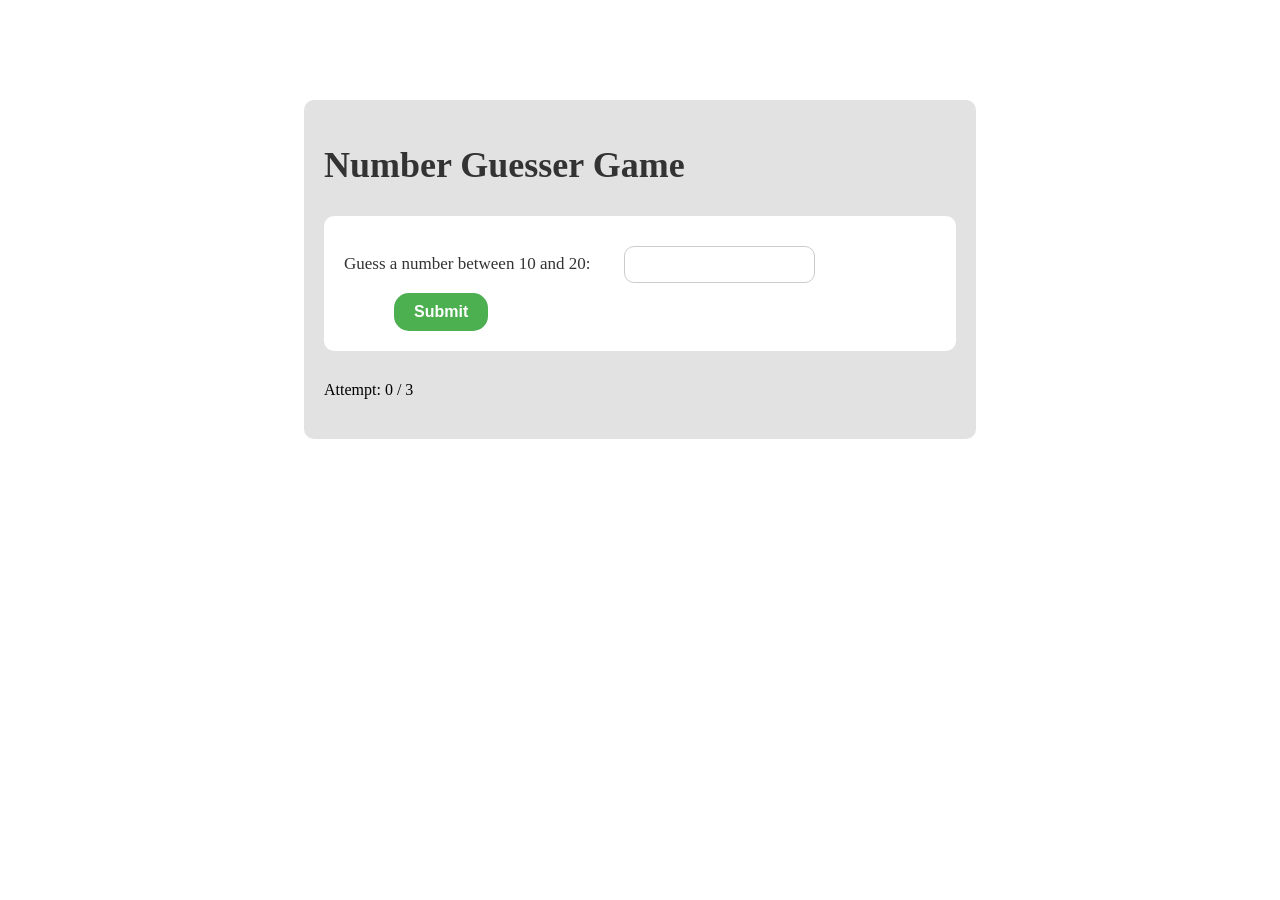
<file: numberGuesser/index.html>
<!DOCTYPE html>
<html lang="en">
<head>
    <meta charset="UTF-8">
    <meta name="viewport" content="width=device-width, initial-scale=1.0">
    <link rel="stylesheet" href="style.css">
    <title>Number Guesser</title>
</head>
<body>
    <div class="container">
        <h1>Number Guesser Game</h1>
        <form id="number-guesser-form">
            <label for="guess">Guess a number between 10 and 20:</label>
            <input type="number" id="guess" name="guess">
            <button type="submit" id="guessBtn">Submit</button>
        </form>
        <!-- add a element to show the chances left -->
        <div id="chances">Attempt: <span id="attempt">0 / 3</span></div>
        <div id="verdict">
        </div>

        <button type="reset" id="resetBtn">Reset</button>
    </div>

    <script src="js/script.js"></script>
</body>
</html>
</file>
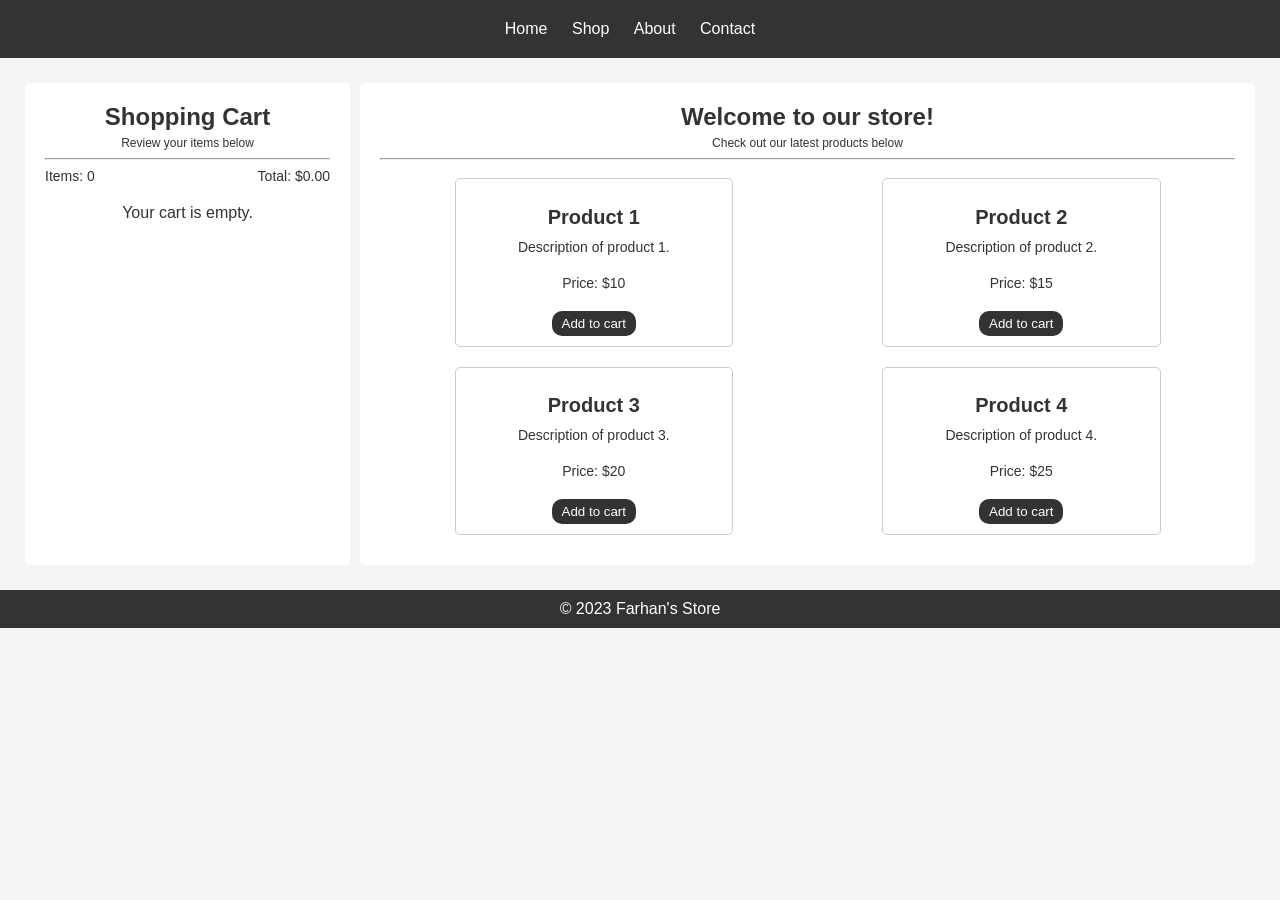
<file: shoppingCart/index.html>
<!DOCTYPE html>
<html lang="en">

<head>
    <meta charset="UTF-8">
    <meta name="viewport" content="width=device-width, initial-scale=1.0">
    <link rel="stylesheet" href="style.css">
    <title>fms-byte's Shop</title>
</head>

<body>
    <header>
        <nav>
            <ul>
                <li><a href="#">Home</a></li>
                <li><a href="#">Shop</a></li>
                <li><a href="#">About</a></li>
                <li><a href="#">Contact</a></li>
            </ul>
        </nav>
    </header>
    <main>
        <section class="cart-list-section">
            <div class="list-header">
                <h1>Shopping Cart</h1>
                <p>Review your items below</p>
                <hr>
                <div class="item-count-price">
                    <p>Items: <span class="item-count">0</span></p>
                    <p>Total: $<span class="total">0</span></p>
                </div>
            </div>

            <ul class="shopping-cart">
            </ul>
            <div>
                <p class="cart-message">Your cart is empty.</p>
                <button class="clear-all">Clear All</button>
            </div>
        </section>
        <section class="product-list-section">
            <div class="list-header">
                <h1>Welcome to our store!</h1>
                <p>Check out our latest products below</p>
                <hr>
            </div>
            <ul class="product-list">
                <li id="product1">
                    <h2>Product 1</h2>
                    <!-- <img src="product1.jpg" alt="Product 1"> -->
                    <p>Description of product 1.</p>
                    <p>Price: $<span class="price">10</span></p>
                    <button class="add-to-cart">Add to cart</button>
                </li>
                <li id="product2">
                    <h2>Product 2</h2>
                    <!-- <img src="product2.jpg" alt="Product 2"> -->
                    <p>Description of product 2.</p>
                    <p>Price: $<span class="price">15</span></p>
                    <button class="add-to-cart">Add to cart</button>
                </li>
                <li id="product3">
                    <h2>Product 3</h2>
                    <!-- <img src="product3.jpg" alt="Product 3"> -->
                    <p>Description of product 3.</p>
                    <p>Price: $<span class="price">20</span></p>
                    <button class="add-to-cart">Add to cart</button>
                </li>
                <li id="product4">
                    <h2>Product 4</h2>
                    <!-- <img src="product4.jpg" alt="Product 4"> -->
                    <p>Description of product 4.</p>
                    <p>Price: $<span class="price">25</span></p>
                    <button class="add-to-cart">Add to cart</button>
                </li>
            </ul>
        </section>
    </main>
    <footer>
        <p>&copy; 2023 <a class="github_link" href="https://github.com/fms-byte" target="_blank">Farhan</a>'s Store</p>
    </footer>

    <script src="js/script.js"></script>
</body>

</html>
</file>
<file: numberGuesser/style.css>
.container {
    background-color: #e3e2e2;
    padding: 20px;
    margin: 0 auto;
    width: 50%;
    margin-top: 100px;
    border-radius: 10px;
}

h1 {
    font-size: 36px;
    color: #333;
    margin-bottom: 20px;
}

form {
    margin:30px 0;
    padding: 20px;
    background-color: #fff;
    border-radius: 10px;
}

label {
    font-size: 17px;
    color: #333;
    margin-right: 10px;

}

input[type="number"] {
    border: 1px solid #ccc;
    padding: 10px;
    margin-top: 10px;
    margin-left: 20px;
    border-radius: 10px;
}

button[type="submit"] {
    background-color: #4CAF50;
    border: none;
    font-size: 16px;
    color: #fff;
    padding: 10px 20px;
    margin-top: 10px;
    cursor: pointer;
    font-weight: 600;
    border-radius: 15px;
    margin-left: 50px;
}

button[type="reset"] {
    background-color: #FFC436;
    border: none;
    font-size: 16px;
    color: #000;
    padding: 10px 20px;
    margin-top: 10px;
    cursor: pointer;
    font-weight: 600;
    border-radius: 15px;
    display: none;
}

#verdict {
    font-size: 24px;
    color: #333;
    margin-top: 20px;
}
</file>
<file: shoppingCart/style.css>
body, h1, p, ul, li, button {
    margin: 0;
    padding: 0;
}

body {
    background-color: #f5f5f5;
    font-family: Arial, sans-serif;
    color: #333;
    text-align: center;
}

header {
    background-color: #333;
    color: #fff;
    padding: 20px 0;
}

nav ul {
    list-style: none;
}

nav ul li {
    display: inline;
    margin-right: 20px;
}

nav ul li a {
    text-decoration: none;
    color: #fff;
}

main {
    display: flex;
    margin: 20px;

}

.product-list-section {
    flex: 3;
    padding: 20px;
}

.cart-list-section {
    flex: 1;
    padding: 20px;
}

section {
    background-color: #fff;
    padding: 20px;
    border-radius: 5px;
    margin: 5px;
}

.list-header h1 {
    font-size: 24px;
    margin-bottom: 5px;
}

.list-header p {
    font-size: 12px;
}

.product-list p,.shopping-cart {
    font-size: 14px;
    margin-bottom: 20px;
}

.product-list {
    list-style: none;
    display: flex;
    flex-wrap: wrap;
    justify-content: space-around;
}

.shopping-cart {
    list-style: none;
    padding: 0;
}

.product-list li {
    background-color: #fff;
    border: 1px solid #ccc;
    border-radius: 5px;
    margin: 10px;
    padding: 10px;
    text-align: center;
    width: 30%;
}

.shopping-cart li {
    background-color: #fff;
    border: 1px solid #ccc;
    border-radius: 5px;
    margin-bottom: 10px;
    margin-right: 10px;
    padding: 5px;
    text-align: center;
    width: 100%;
}

.product-list h2 {
    font-size: 20px;
    margin-bottom: 10px;
}

.product-list img {
    max-width: 100%;
    height: auto;
    margin-bottom: 10px;
}


.add-to-cart {
    background-color: #333;
    color: #fff;
    border: none;
    border-radius: 10px;
    padding: 5px 10px;
    cursor: pointer;
}

.add-to-cart:hover {
    background-color: #555;
}

.remove-from-cart, .clear-all {
    background-color:red;
    color: #fff;
    border: none;
    margin-left: 5px;
    border-radius: 10px;
    padding: 5px 10px;
    cursor: pointer;
}

.item-count-price{
    display: flex;
    justify-content: space-between;
    margin-bottom: 10px;
}

.item-count-price p {
    font-size: 14px;
    margin: 0;
}

.clear-all {
    display: none;
    margin: 0 auto;
    text-align: center;
}
.remove-from-cart:hover, .clear-all:hover {
    background-color: #ff6565;
}

footer {
    background-color: #333;
    color: #fff;
    padding: 10px 0;
}

footer a {
    color: #fff;
    text-decoration: none;
}

footer a:hover {
    color: aqua;
}
</file>
